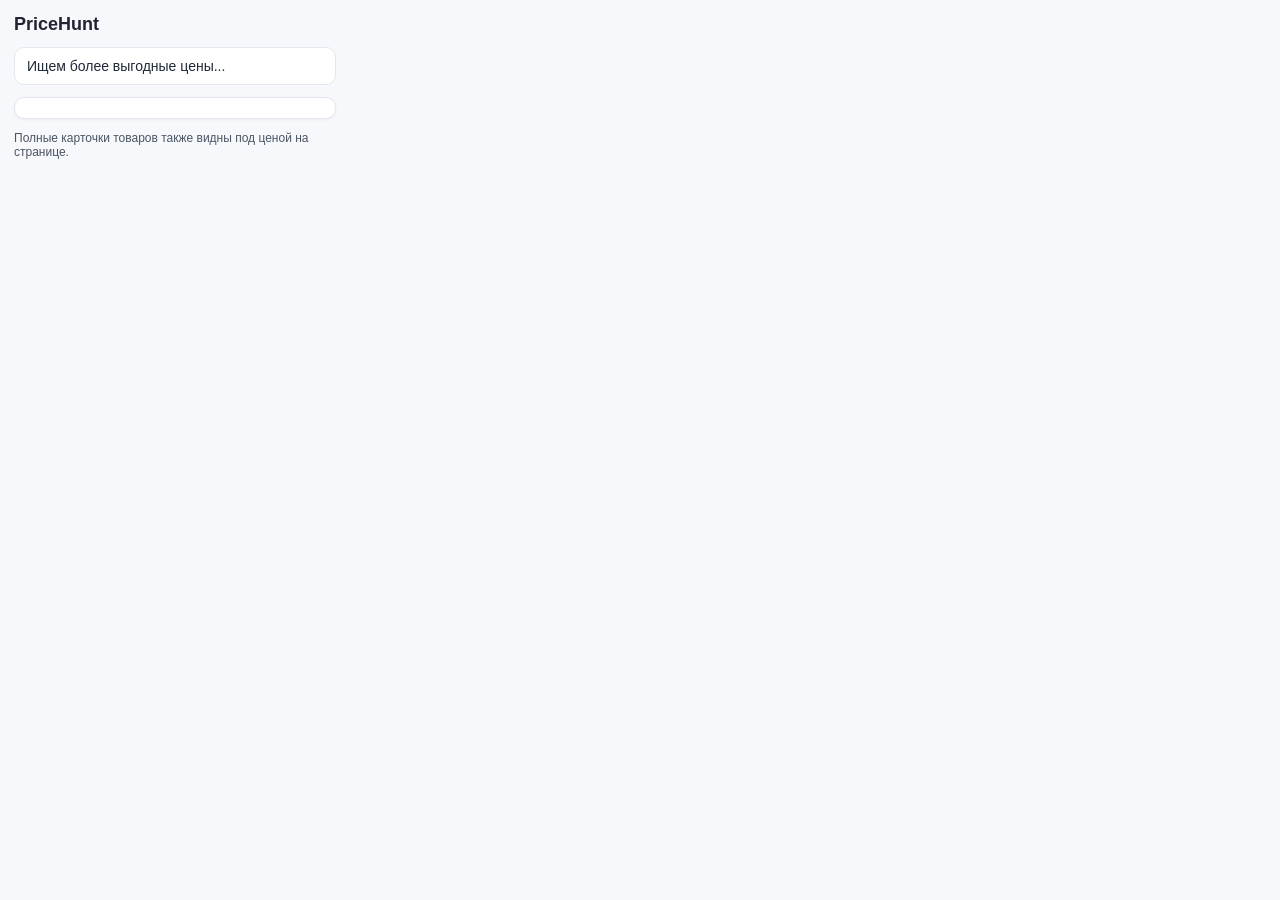
<file: popup/index.html>
<!DOCTYPE html>
<html lang="ru">
<head>
  <meta charset="UTF-8" />
  <meta name="viewport" content="width=device-width, initial-scale=1.0" />
  <title>PriceHunt — Сравнение цен</title>
  <link rel="stylesheet" href="styles.css" />
</head>
<body>
  <main class="popup">
    <h1>PriceHunt</h1>
    <p class="loading" id="loading">Ищем более выгодные цены...</p>
    <section class="results">
      <ul class="result-list" id="result-list"></ul>
    </section>
    <p class="hint">Полные карточки товаров также видны под ценой на странице.</p>
  </main>
  <script src="script.js"></script>
</body>
</html>
</file>
<file: popup/styles.css>
/* Styles popup layout; offers now appear inline on product pages. */
body {
  font-family: Arial, sans-serif;
  margin: 0;
  width: 350px;
  min-width: 350px;
  background: #f7f8fb;
  color: #1f2430;
}

.popup {
  padding: 14px;
  display: flex;
  flex-direction: column;
  gap: 12px;
}

h1 {
  font-size: 18px;
  margin: 0;
}

.loading {
  margin: 0;
  padding: 10px 12px;
  color: #1f2937;
  font-size: 14px;
  background: #fff;
  border: 1px solid #e4e7ed;
  border-radius: 10px;
}

.loading.error {
  color: #b91c1c;
  border-color: #fca5a5;
  background: #fef2f2;
}

.actions {
  margin-top: 12px;
  display: flex;
  justify-content: flex-end;
}

button {
  background-color: #1678f3;
  border: none;
  color: #fff;
  padding: 8px 12px;
  border-radius: 6px;
  cursor: pointer;
  font-weight: 600;
}

button:hover {
  background-color: #0f63c9;
}

.results {
  background: #fff;
  border: 1px solid #e4e7ed;
  border-radius: 10px;
  padding: 10px;
  box-shadow: 0 1px 3px rgba(0, 0, 0, 0.05);
}

.result-list {
  list-style: none;
  padding: 0;
  margin: 0;
  display: flex;
  flex-direction: column;
  gap: 12px;
}

.result-section {
  display: flex;
  flex-direction: column;
  gap: 8px;
}

.section-title {
  font-weight: 700;
  color: #0f172a;
}

.result-grid {
  display: grid;
  grid-template-columns: repeat(3, minmax(0, 1fr));
  gap: 10px;
}

.result-item {
  display: grid;
  grid-template-rows: auto 1fr auto;
  gap: 8px;
  align-items: center;
  padding: 10px 12px;
  border: 1px solid #dce1eb;
  border-radius: 10px;
  background: #fff;
  box-shadow: 0 4px 12px rgba(15, 23, 42, 0.05);
}

.result-item .thumb {
  width: 100%;
  height: 90px;
  border-radius: 8px;
  overflow: hidden;
  background: #f3f4f6;
  display: flex;
  align-items: center;
  justify-content: center;
}

.result-item .thumb img {
  width: 100%;
  height: 100%;
  object-fit: cover;
}

.result-item .info {
  display: flex;
  flex-direction: column;
  gap: 4px;
}

.result-item .result-header {
  font-weight: 700;
  color: #111827;
}

.result-item .result-title {
  color: #1f2937;
  font-size: 13px;
}

.result-item .result-meta {
  color: #6b7280;
  font-size: 12px;
}

.result-item .result-price {
  color: #16a34a;
  font-weight: 800;
}

.result-item.best-price {
  background: #e5f7eb;
  border-color: #8bd5a8;
}

.actions {
  display: flex;
  justify-content: flex-end;
}

.result-item .result-link {
  background: #10b981;
  padding: 8px 12px;
  color: #fff;
  border-radius: 8px;
  text-decoration: none;
  font-weight: 700;
  width: 100%;
  text-align: center;
}

.result-item .result-link:hover {
  background: #0d946b;
}

.hint {
  margin: 0;
  color: #4b5563;
  font-size: 12px;
}
</file>
